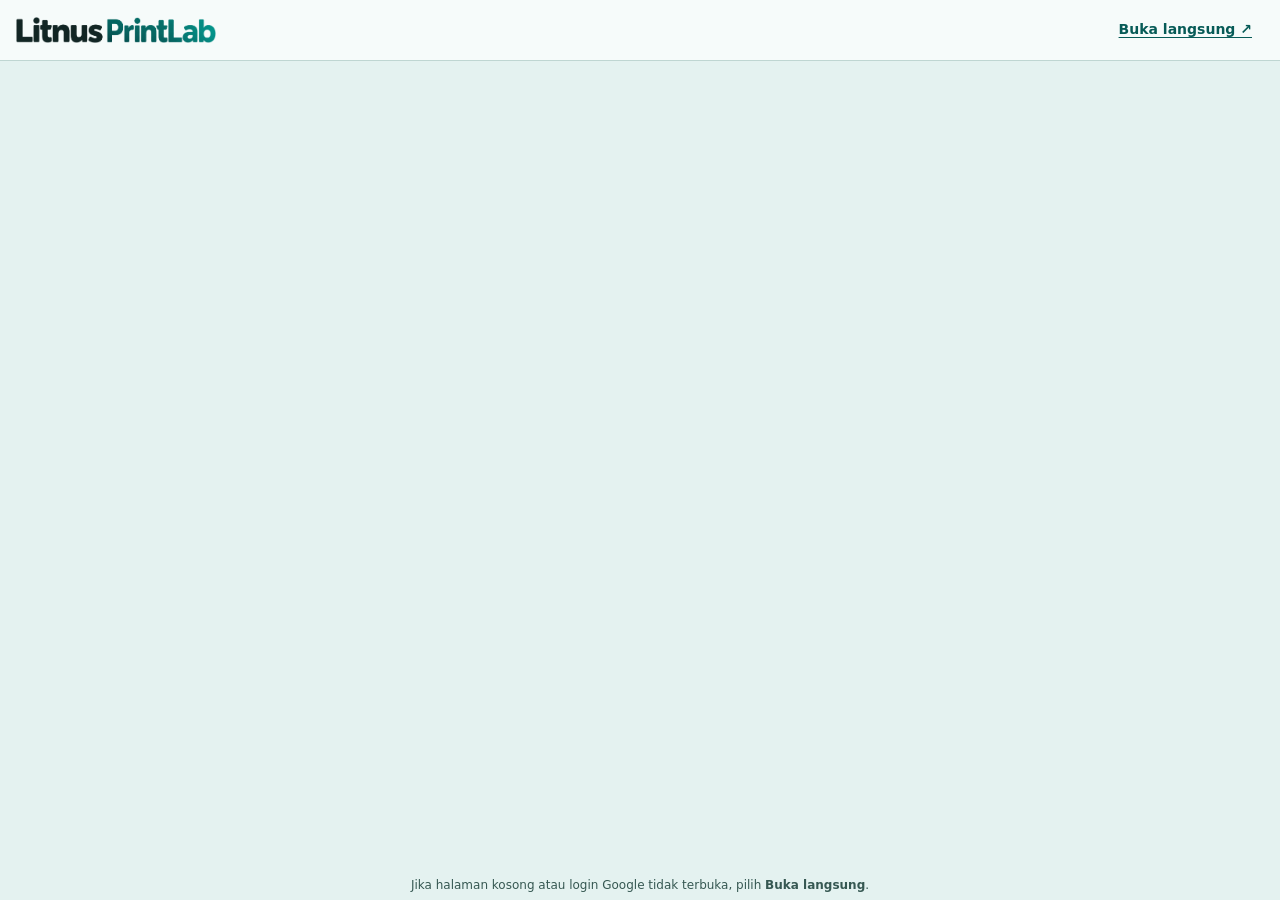
<file: docs/index.html>
<!doctype html>
<html lang="id">
<head>
  <meta charset="utf-8">
  <meta name="viewport" content="width=device-width, initial-scale=1">
  <meta name="theme-color" content="#0b6e6d">
  <meta name="apple-mobile-web-app-title" content="Litnus PrintLab">
  <meta name="apple-mobile-web-app-capable" content="yes">
  <title>Litnus PrintLab</title>
  <link rel="manifest" href="manifest.webmanifest">
  <link rel="icon" type="image/png" sizes="192x192" href="icons/icon-192.png">
  <link rel="apple-touch-icon" sizes="180x180" href="icons/apple-touch-icon.png">
  <link rel="stylesheet" href="styles.css">
  <script src="app.js" defer></script>
</head>
<body>
  <header>
    <img src="icons/wordmark.png" alt="Litnus PrintLab" width="2044" height="257">
    <nav aria-label="Akses aplikasi">
      <button id="install" hidden>Instal aplikasi</button>
      <a href="https://litnus-printlab.streamlit.app/" target="_blank" rel="noopener">Buka langsung ↗</a>
    </nav>
  </header>
  <p id="status" role="status" hidden></p>
  <main>
    <iframe title="Aplikasi Litnus PrintLab" src="https://litnus-printlab.streamlit.app/?embed=true" allow="clipboard-write" referrerpolicy="strict-origin-when-cross-origin"></iframe>
  </main>
  <footer>Jika halaman kosong atau login Google tidak terbuka, pilih <b>Buka langsung</b>.</footer>
  <noscript>Aktifkan JavaScript untuk menggunakan aplikasi. <a href="https://litnus-printlab.streamlit.app/">Buka Litnus PrintLab</a>.</noscript>
</body>
</html>
</file>
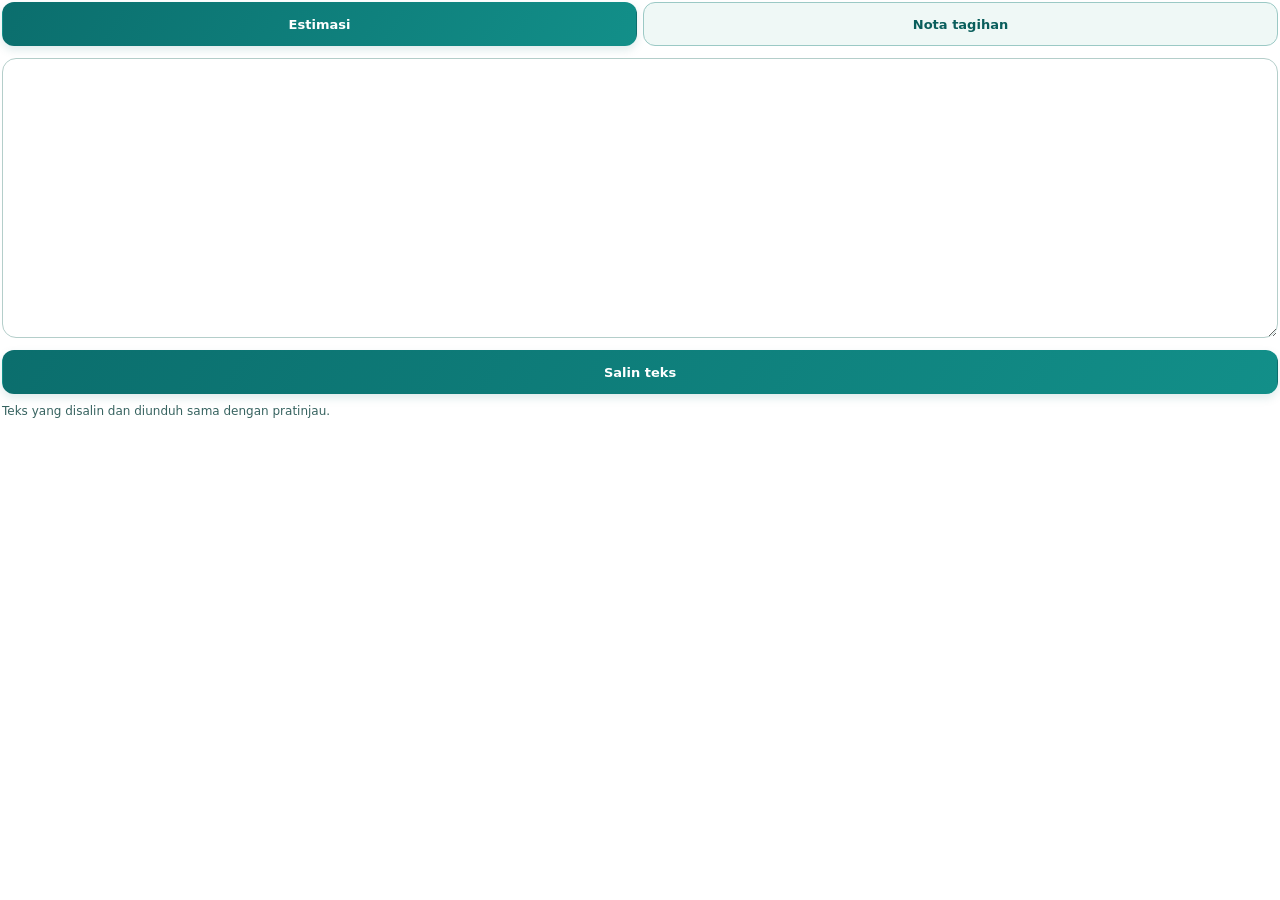
<file: text_export/index.html>
<!doctype html>
<html lang="id"><head><meta charset="UTF-8"><meta name="viewport" content="width=device-width, initial-scale=1">
<style>
*{box-sizing:border-box}body{margin:0;padding:2px;font:14px/1.55 system-ui,sans-serif;color:#173b3b;background:transparent}
.tabs{display:flex;gap:6px;margin-bottom:12px}.tabs button{flex:1}button{border:1px solid #9bc9c5;border-radius:12px;min-height:44px;padding:9px 15px;cursor:pointer;font:600 13px system-ui;background:#eff8f6;color:#095e5c}
button[aria-selected=true],#copy{background:linear-gradient(120deg,#0b6e6d,#128f89);color:white;border-color:transparent;box-shadow:0 4px 10px #096c6b22}
button:focus-visible,textarea:focus-visible{outline:3px solid #d2ab4a;outline-offset:2px}button:hover{filter:brightness(.96)}
textarea{display:block;resize:vertical;width:100%;min-height:220px;height:280px;max-height:520px;padding:15px;border:1px solid #b4ceca;border-radius:14px;background:#ffffffa8;color:#233c3c;font:13px/1.65 ui-monospace,Consolas,monospace;white-space:pre-wrap;overflow-wrap:anywhere}
.actions{display:flex;flex-wrap:wrap;gap:8px;margin-top:12px}.actions button{flex:1}#message{font-size:12px;min-height:20px;margin:8px 0 0;color:#376360}#message.error{color:#8b3b22}
</style></head><body>
<div class="tabs" role="tablist" aria-label="Jenis dokumen">
<button id="estimate" role="tab" aria-controls="preview" aria-selected="true">Estimasi</button>
<button id="invoice" role="tab" aria-controls="preview" aria-selected="false" tabindex="-1">Nota tagihan</button></div>
<textarea id="preview" readonly aria-label="Pratinjau teks estimasi"></textarea>
<div class="actions"><button id="copy" type="button">Salin teks</button></div>
<p id="message" role="status" aria-live="polite">Teks yang disalin dan diunduh sama dengan pratinjau.</p>
<script>
(() => {
  const el = id => document.getElementById(id);
  let args = {}, active = 'estimate', revision = 0, lastHeight = 0, signature = '';
  const send = (type, payload={}) => window.parent.postMessage({isStreamlitMessage:true,type,...payload}, '*');
  const height = () => {const next=document.body.scrollHeight+6;if(next!==lastHeight){lastHeight=next;send('streamlit:setFrameHeight',{height:next})}};
  const message = (text,error=false) => {el('message').textContent=text;el('message').classList.toggle('error',error);height()};
  function show(kind) {
    active=kind; revision++;
    el('preview').value=args[kind] || '';
    el('preview').setAttribute('aria-label',kind==='estimate'?'Pratinjau teks estimasi':'Pratinjau teks nota tagihan');
    for(const name of ['estimate','invoice']) {el(name).setAttribute('aria-selected',String(name===kind));el(name).tabIndex=name===kind?0:-1}
    message('Teks yang disalin dan diunduh sama dengan pratinjau.');
  }
  for(const name of ['estimate','invoice']) {
    el(name).onclick=()=>{show(name);send('streamlit:setComponentValue',{value:name,dataType:'json'})};
    el(name).onkeydown=e=>{if(['ArrowLeft','ArrowRight','Home','End'].includes(e.key)){e.preventDefault();const next=e.key==='Home'?'estimate':e.key==='End'?'invoice':active==='estimate'?'invoice':'estimate';show(next);el(next).focus();send('streamlit:setComponentValue',{value:next,dataType:'json'})}};
  }
  function manualCopy() {
    el('preview').focus();el('preview').select();el('preview').setSelectionRange(0,el('preview').value.length);
    try {return document.execCommand('copy')} catch (_) {return false}
  }
  el('copy').onclick=async()=>{
    const current=revision, value=el('preview').value;
    message('Menyalin teks…');
    try {if(!navigator.clipboard?.writeText) throw new Error('fallback');
      await Promise.race([navigator.clipboard.writeText(value),new Promise((_,reject)=>setTimeout(()=>reject(new Error('clipboard timeout')),1200))]);
      if(current===revision)message('Teks berhasil disalin.');}
    catch (_) {if(current!==revision)return;if(manualCopy())message('Teks berhasil disalin.');else message('Pilih Salin pada teks yang sudah diblok, atau tekan Ctrl+C / ⌘C.',true);}
  };
  window.addEventListener('message',event=>{
    if(event.source!==window.parent || event.data?.type!=='streamlit:render')return;
    const incoming=event.data.args || {}, next=JSON.stringify([incoming.estimate,incoming.invoice,incoming.filename,incoming.selected]);
    if(next===signature)return;
    signature=next;args=incoming;
    const selected=['estimate','invoice'].includes(incoming.selected)?incoming.selected:active;
    if(selected!==active || el('preview').value!==(incoming[selected]||''))show(selected);
  });
  new ResizeObserver(height).observe(document.body);
  send('streamlit:componentReady',{apiVersion:1});height();
})();
</script></body></html>
</file>
<file: docs/styles.css>
:root { color-scheme: light; font: 14px/1.4 system-ui, sans-serif; color: #142829; background: #e4f2f0; }
* { box-sizing: border-box; }
body { margin: 0; height: 100vh; height: 100dvh; display: flex; flex-direction: column; }
header { display: flex; justify-content: space-between; align-items: center; gap: 12px; flex-wrap: wrap; padding: 8px 16px; padding-top: max(8px, env(safe-area-inset-top)); background: #f6fbfa; border-bottom: 1px solid #bfd6d2; }
header img { width: 200px; max-width: 52vw; height: auto; }
nav { display: flex; gap: 8px; align-items: center; flex-wrap: wrap; }
button, nav a { font: inherit; font-weight: 600; min-height: 44px; display: inline-flex; align-items: center; padding: 8px 12px; border-radius: 8px; }
nav a { color: #075b57; text-decoration: underline; text-underline-offset: 3px; }
button { color: white; background: #0b6e6d; border: 1px solid #0b6e6d; cursor: pointer; }
button:hover { background: #085554; }
nav a:hover { background: #e4f2f0; }
button:active, nav a:active { transform: translateY(1px); }
:focus-visible { outline: 3px solid #9b4e00; outline-offset: 3px; }
[hidden] { display: none !important; }
main { min-height: 0; flex: 1; display: flex; }
iframe { border: 0; width: 100%; height: 100%; }
footer { padding: 6px 12px; padding-bottom: max(6px, env(safe-area-inset-bottom)); font-size: 12px; color: #365852; text-align: center; }
#status { margin: 0; padding: 10px 16px; color: #713b00; background: #fff0d7; }
@media (max-width: 540px) { header { padding-inline: 10px; } header img { width: 160px; } nav { gap: 0; } nav a, button { padding-inline: 8px; font-size: 12px; } }
</file>
